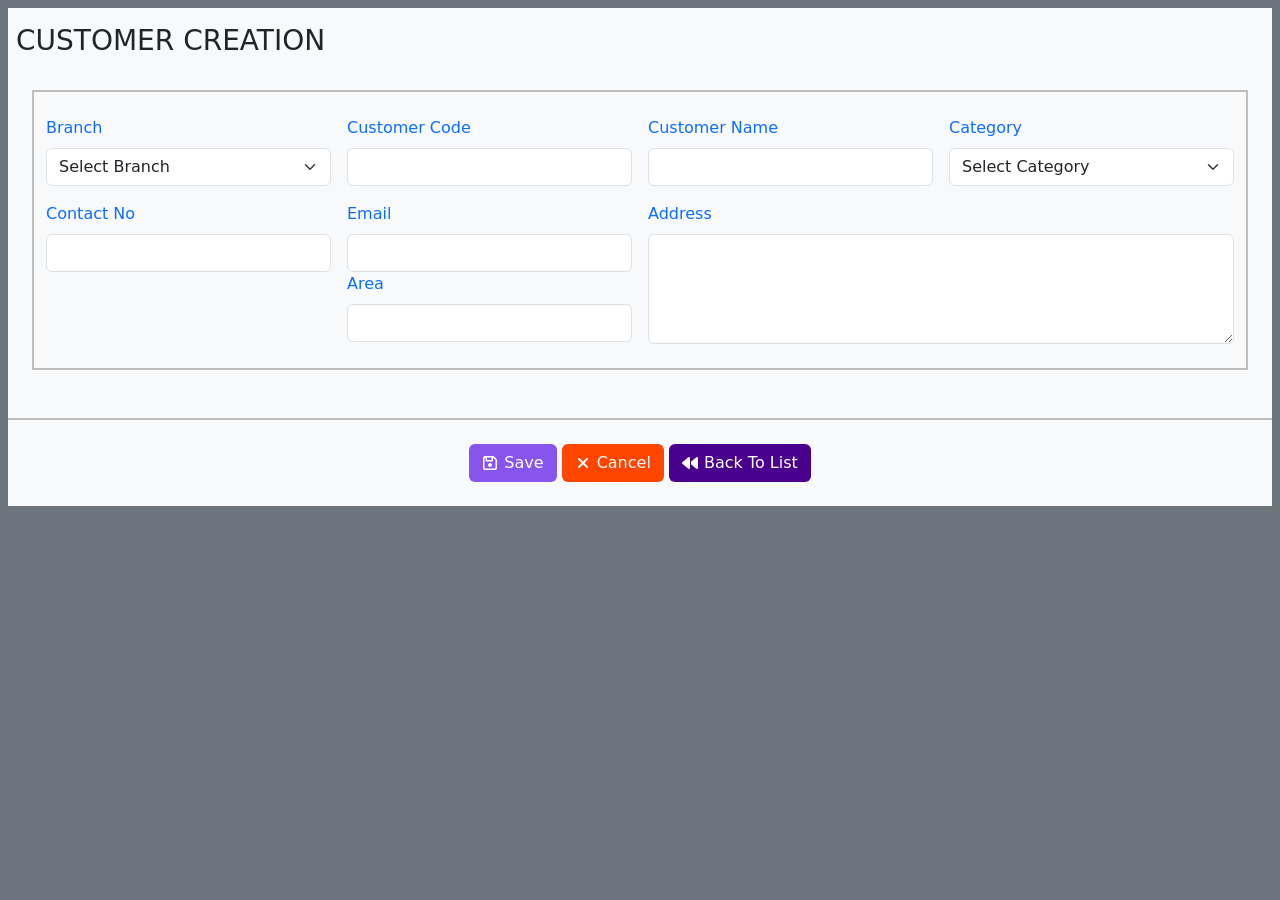
<file: webpractice/index.html>
<!DOCTYPE html>
<html lang="en">
<head>
    <meta charset="UTF-8">
    <meta name="viewport" content="width=device-width, initial-scale=1.0">
    <title>Document</title>
    <link rel="stylesheet" href="https://cdnjs.cloudflare.com/ajax/libs/font-awesome/6.7.2/css/all.min.css" integrity="sha512-Evv84Mr4kqVGRNSgIGL/F/aIDqQb7xQ2vcrdIwxfjThSH8CSR7PBEakCr51Ck+w+/U6swU2Im1vVX0SVk9ABhg==" crossorigin="anonymous" referrerpolicy="no-referrer" />
    <link href="https://cdn.jsdelivr.net/npm/bootstrap@5.3.3/dist/css/bootstrap.min.css" rel="stylesheet" integrity="sha384-QWTKZyjpPEjISv5WaRU9OFeRpok6YctnYmDr5pNlyT2bRjXh0JMhjY6hW+ALEwIH" crossorigin="anonymous">
</head>
<body class="bg-secondary">
    <div class="container-flex bg-light pt-2 m-2 ">
        <p class="h3 p-2" >CUSTOMER CREATION</p>
        <form action="" class="p-2 m-4 text-primary" style="border: 2px solid #c0bdbd;">
            <div class="row p-2 ">
                <div class="col-12 col-md-6 col-lg-3 p-2">
                    <label for="branch" class="form-label">Branch</label>
                    <select name="branch" id="branch" required class="form-select">
                        <option value="" disabled selected>Select Branch</option>
                        <option value="R s Puram">R S Puram</option>
                        <option value="Ukkadam">Ukkadam</option>
                        <option value="Sundharapuram">Sundharapuram</option>
                        <option value="Pollachi">Pollachi</option>
                        <option value="Sulur">Sulur</option>
                    </select>
                </div>
                <div class="col-12 col-md-6 col-lg-3 p-2">
                    <label class="form-label" for="customercode">Customer Code</label>
                    <input class="form-control" type="text" id="customercode">
                </div>
                <div class="col-12 col-md-6 col-lg-3 p-2">
                    <label class="form-label" for="customername">Customer Name</label>
                    <input class="form-control" type="text" id="customername">
                </div>
                <div class="col-12 col-md-6 col-lg-3 p-2">
                    <label class="form-label" for="category">Category</label>
                    <select class="form-select" name="category" id="category" required>
                        <option value="" selected disabled>Select Category</option>
                        <option value="active">Actiove</option>
                        <option value="inactive">Inactive</option>
                    </select>
                </div>
                <div class="col-12 col-md-6 col-lg-3 p-2">
                    <label class="form-label" for="contactno">Contact No</label>
                    <input class="form-control" type="text" id="contactno">
                </div>
                <div class="col-12 col-md-6 col-lg-3 p-2">
                    <label class="form-label" for="email">Email</label>
                    <input class="form-control" type="text" id="email">
                    <label class="form-label" for="area">Area</label>
                    <input class="form-control" type="text" id="area">
                </div>
                <div class="col-12 col-sm-6 col-lg-6 p-2">
                        <label class="form-label" for="address">Address</label>
                        <textarea class="form-control" name="address" id="address" cols="30" rows="4" required></textarea>
                </div>
            </div>
        </form>
        <div class="row">
            <div class="col-12 text-center mt-4">
                <div class="p-4" style="perspective: 100px; border-top: 2px solid #c0bdbd;">
                    <button class="btn text-white icon-link icon-link-hover" style="--bs-icon-link-transform: translate3d(0, -.3rem, 0); background-color: rgb(135, 85, 237); "><i class="fa-regular fa-floppy-disk bi"></i> Save</button>
                    
                    <button type="button"  class="text-white btn icon-link icon-link-hover" style="--bs-icon-link-transform: scale(1.5); transition: var(--bs-icon-link-transform) 0.3ease; background-color: orangered;"><i style="transition: transform 0.3s ease;" class="fa-solid fa-xmark bi"></i>Cancel</button>
                    
                    <a href="customerlist.html">
                        <button class="text-white btn icon-link icon-link-hover" style="--bs-icon-link-transform: translate3d(-.5rem, 0, 0); background-color: rgb(73, 0, 141);"><i class="fa-solid fa-backward bi"></i> Back To List</button>
                    </a>
                </div>
            </div>
        </div>
    </div>
</body>
</html>
</file>
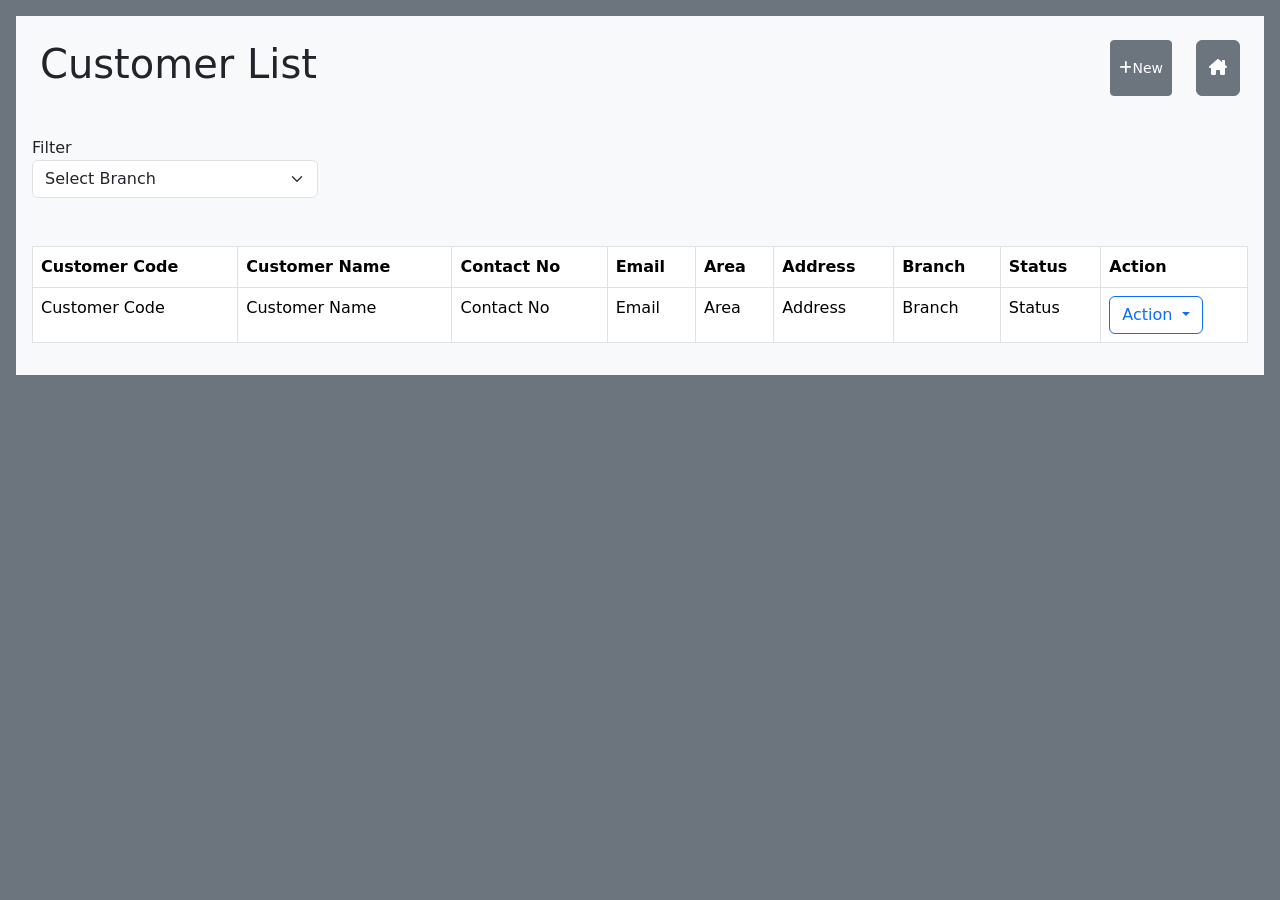
<file: webpractice/customerlist.html>
<!DOCTYPE html>
<html lang="en">
<head>
    <meta charset="UTF-8">
    <meta name="viewport" content="width=device-width, initial-scale=1.0">
    <title>Customer List</title>
    <script src="https://cdn.jsdelivr.net/npm/bootstrap@5.3.3/dist/js/bootstrap.bundle.min.js" integrity="sha384-YvpcrYf0tY3lHB60NNkmXc5s9fDVZLESaAA55NDzOxhy9GkcIdslK1eN7N6jIeHz" crossorigin="anonymous"></script>
    <link rel="stylesheet" href="https://cdnjs.cloudflare.com/ajax/libs/font-awesome/6.7.2/css/all.min.css" integrity="sha512-Evv84Mr4kqVGRNSgIGL/F/aIDqQb7xQ2vcrdIwxfjThSH8CSR7PBEakCr51Ck+w+/U6swU2Im1vVX0SVk9ABhg==" crossorigin="anonymous" referrerpolicy="no-referrer" />
    <link href="https://cdn.jsdelivr.net/npm/bootstrap@5.3.3/dist/css/bootstrap.min.css" rel="stylesheet" integrity="sha384-QWTKZyjpPEjISv5WaRU9OFeRpok6YctnYmDr5pNlyT2bRjXh0JMhjY6hW+ALEwIH" crossorigin="anonymous">
</head>
<body class="bg-secondary">
    <div class="container-flex bg-light m-3">
        <div class="row p-4">
            <div class="col-6"  >
                <h1>Customer List</h1>
            </div>
            <div class="col-6 d-flex justify-content-end">
                <button class="btn btn-secondary me-4 btn-sm" onclick="nextPage()"><i class="fa-solid fa-plus"></i>New</button>
                <button class="btn btn-secondary "><i class="fa-solid fa-house-chimney"></i></button>
            </div>
        </div>
        <div class="row p-3">
            <div class="col-12 col-md-6 col-lg-3">
                <label for="filter" class="form-laber">Filter</label>
                <select name="filter" class="form-select" id="filter">
                    <option value="" disabled selected>Select Branch</option>
                        <option value="R s Puram">R S Puram</option>
                        <option value="Ukkadam">Ukkadam</option>
                        <option value="Sundharapuram">Sundharapuram</option>
                        <option value="Pollachi">Pollachi</option>
                        <option value="Sulur">Sulur</option>
                </select>
            </div>
            <div class="table-responsive mt-5">
                    <table class="table table-bordered">
                    <thead>
                        <tr>
                            <th>Customer Code</th>
                            <th>Customer Name</th>
                            <th>Contact No</th>
                            <th>Email</th>
                            <th>Area</th>
                            <th>Address</th>
                            <th>Branch</th>
                            <th>Status</th>
                            <th>Action</th>
                        </tr>
                    </thead>
                    <tbody id="tbody">
                        <tr>
                            <td>Customer Code</td>
                            <td>Customer Name</td>
                            <td>Contact No</td>
                            <td>Email</td>
                            <td>Area</td>
                            <td>Address</td>
                            <td>Branch</td>
                            <td>Status</td>
                            <td>
                                <div class="dropdown">
                                    <button type="button" class="btn btn-outline-primary dropdown-toggle" id="actionDropdown" data-bs-toggle="dropdown"aria-expanded="false">
                                        Action
                                    </button>
                                    <ul class="dropdown-menu" aria-labelledby="actionDropdown">
                                    <li>
                                        <a class="dropdown-item" href="index.html" asp-page="/Edit" asp-route-id="@clientInfo.id" ><i class="fa-regular fa-pen-to-square pe-1"></i>Edit</a>
                                    </li>
                                        <li>
                                            <button class="dropdown-item" onclick="closeDropdown(this)">
                                                <i class="fa-regular fa-trash-can pe-1"></i>Cancel
                                            </button>
                                        </li>
                                    </ul>
                                </div>
                            </td>
                        </tr>
                    </tbody>
                </table>
            </div>
        </div>
    </div>
    <script>
        function closeDropdown(element) {
            let dropdown = element.closest(".dropdown");
            let dropdownToggle = dropdown.querySelector(".dropdown-toggle");
            dropdownToggle.click();
        }
    </script>
</body>
</html>
</file>
